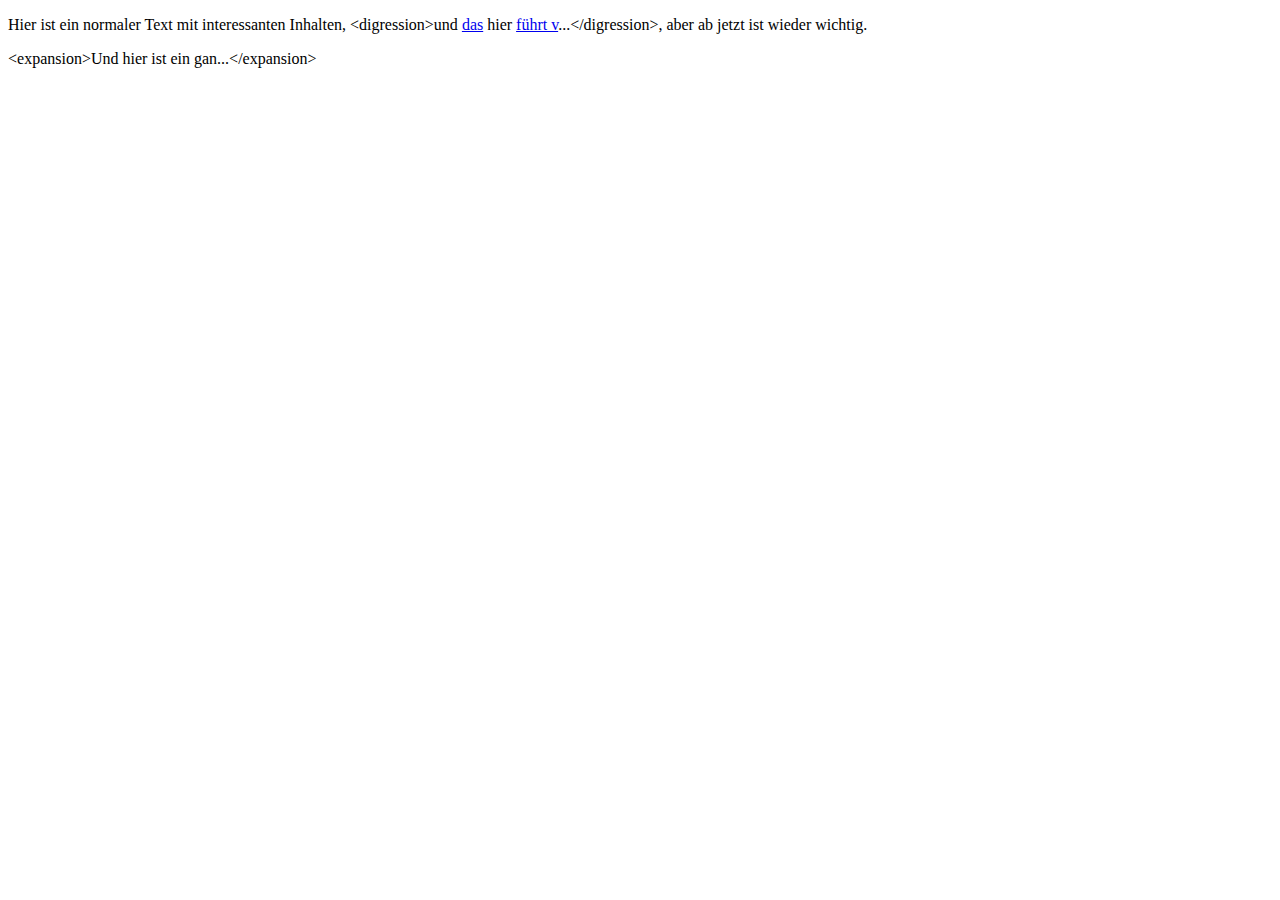
<file: demo/index.html>
<!DOCTYPE html PUBLIC "-//W3C//DTD XHTML 1.0 Strict//EN" "http://www.w3.org/TR/xhtml1/DTD/xhtml1-strict.dtd">
<html lang='de' xml:lang='de' xmlns='http://www.w3.org/1999/xhtml'>
  <head>
    <meta content='text/html charset=utf-8' http-equiv='Content-Type' />
    <title>furlable</title>
    <link href="demo.css" media="screen" rel="stylesheet" type="text/css" />
    <script src="../jquery-1.3.2.js" type="text/javascript"></script>
    <script src="../jquery.furlable.js" type="text/javascript"></script>
    <script>
      $(document).ready(function() {
        $('.digression').furlable({
          before: '&lt;digression&gt;',
          after: '&lt;/digression&gt;'
        });
        $('.expansion').furlable({
          duration: 2000,
          before: '&lt;expansion&gt;',
          after: '&lt;/expansion&gt;',
          moreText: 'more...',
          lessText: 'less...',
        });
      });
    </script>
  </head>
  <body>
    <div>
      <p>Hier ist ein normaler Text mit interessanten Inhalten, <span class="digression">und <a href="http://thomasjachmann.com">das</a> hier <a href="#">führt viel</a> zu weit, als dass man es noch <b>komplett</b> mit anzeigen sollte</span>, aber ab jetzt ist wieder wichtig.</p>
      <p class="expansion">Und hier ist ein ganzer Absatz nicht ganz so wichtig, wie er es gerne hätte. Aber dafür hat er ganz viel zu sagen, ohne wirklich was zu vermitteln. Egal, denkt er sich, schliesslich geht es hier darum, viele viele Buchstaben auf's Papier respektive die Seite zu bringen. Damit die Funktionalität demonstriert werden kann. Hat also doch einen Sinn, das Sinnlose.</p>
    </div>
  </body>
</html>
</file>
<file: demo/demo.css>
.digression, .expansion {
  cursor: pointer;
}
</file>
